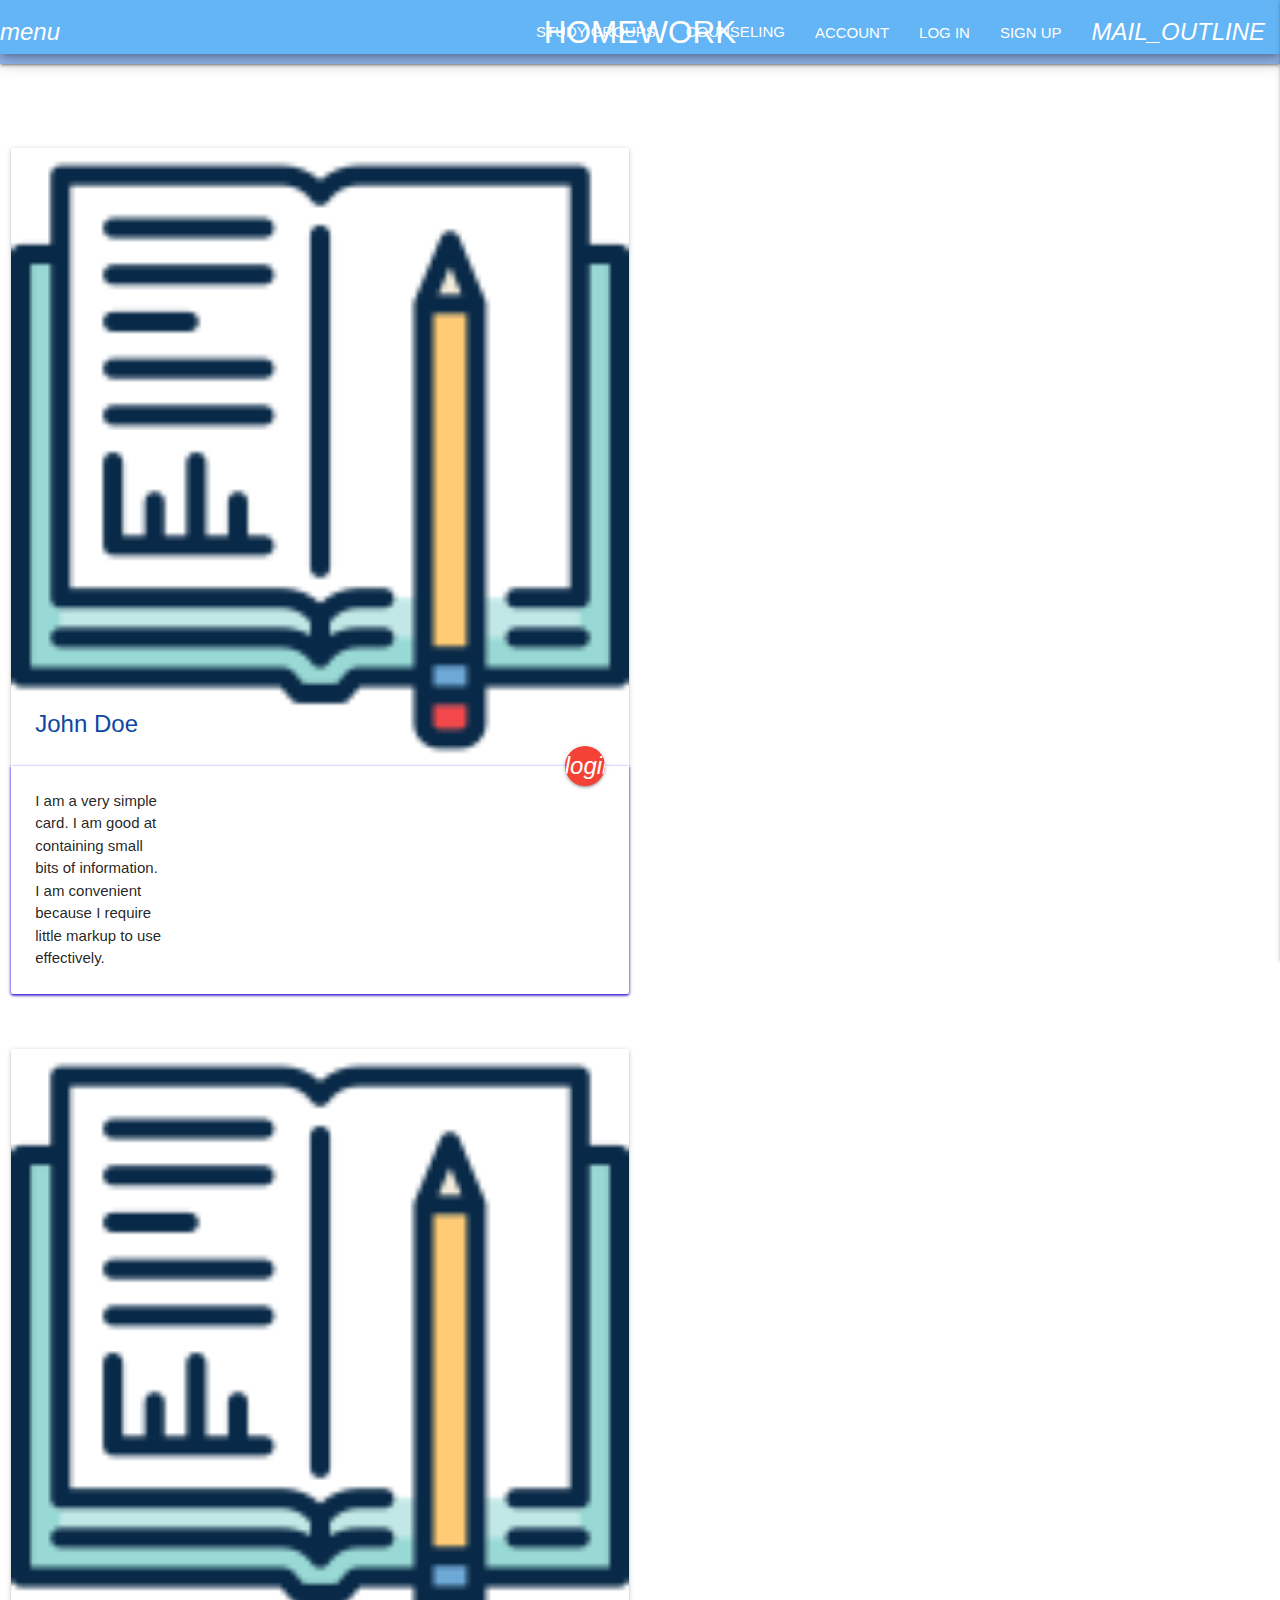
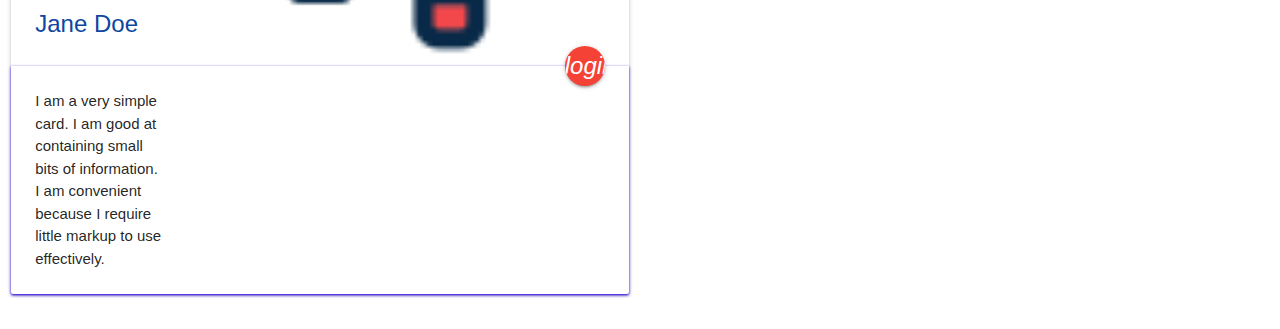
<file: pages/counsel.html>
<!DOCTYPE html>
<html lang="en">
<head>
  <head>
    <meta charset="UTF-8">
    <meta http-equiv="X-UA-Compatible" content="IE=edge">
    <meta name="viewport" content="width=device-width, initial-scale=1.0">
    <title>HW::Study Groups</title>
    <link rel="stylesheet" href="/css/materialize.min.css">
    <!--Import Google Icon Font-->
    <link href="https://fonts.googleapis.com/icon?family=Material+Icons" rel="stylesheet">
    <link href="https://fonts.googleapis.com/css2?family=Open+Sans:ital,wght@0,300;0,400;0,500;0,600;0,700;0,800;1,300;1,400;1,500;1,600;1,700;1,800&family=Tajawal:wght@200;300;400;500;700;800;900&display=swap" rel="stylesheet">
    <link rel="stylesheet" href="/css/app.css">
    <script type="text/javascript" src="/js/materialize.min.js"></script>
    <link rel="manifest" href="/Manifest.json">
    <link rel="apple-touch-icon" sizes="180x180" href="/apple-touch-icon.png">
    <link rel="icon" type="image/png" sizes="32x32" href="/favicon-32x32.png">
    <link rel="icon" type="image/png" sizes="16x16" href="/favicon-16x16.png">
    <link rel="manifest" href="/site.webmanifest">
</head>
<body>

  <nav class="blue lighten-2">
    <div class="nav-wrapper z-depth-3">
      <a href="#" class="brand-logo center">Homework</a>
      <ul id="nav-mobile" class="right hide-on-med-and-down">
        <li><a href="/pages/index.html">Study groups</a></li>
        <li><a href="/pages/counsel.html">Counseling</a></li>
        <li class="logged-in">
          <a href="#" class="waves-effect modal-trigger" data-target="modal-account">Account</a>
        </li>
        <li class="logged-out">
          <a href="#" class="waves-effect modal-trigger" data-target="modal-login">Log In</a>
        </li>
        <li class="logged-out">
          <a href="#" class="waves-effect modal-trigger" data-target="modal-signup">Sign Up</a>
        </li>
        <li><a href="/public/pages/contact.html" class="waves-effect"><i
          class="material-icons">mail_outline</i>Contact</a></li>
      </ul>
      <i class="material-icons sidenav-trigger" data-target="side-menu">menu</i>
            </span>
    </div>
  </nav>

  <ul id="side-menu" class="sidenav side-menu">
    <li><a class="subheader center">Homework</a></li>
    <li><a href="/pages/index.html">Study Groups</a></li>
    <li><a href="/pages/counsel.html">Counseling</a></li>
    <li class="logged-in">
      <a href="#" class="waves-effect" id="logout">Logout</a>
    </li>
    <li class="logged-in">
      <a href="#" class="waves-effect modal-trigger" data-target="modal-account">Account</a>
    </li>
    <li class="logged-out">
      <a href="#" class="waves-effect modal-trigger" data-target="modal-login">Log In</a>
    </li>
    <li class="logged-out">
      <a href="#" class="waves-effect modal-trigger" data-target="modal-signup">Sign Up</a>
    </li>
    <li><a href="/public/pages/contact.html" class="waves-effect"><i
      class="material-icons">mail_outline</i>Contact</a></li>
  </ul>

    <!--Counselors-->

    <div class="row">
        <div class="col s12 m6">
          <div class="card">
            <div class="card-image">
              <img src="/images/homeworkicon128.png">
              <span class="card-title blue-text text-darken-4"><b>John Doe</b></span>
              <a class="btn-floating halfway-fab waves-effect waves-light red"><i class="material-icons">login</i></a>
            </div>
            <div class="card-content">
                <p>I am a very simple card. I am good at containing small bits of information. I am convenient because I require little markup to use effectively.</p>
            </div>
          </div>
        </div>
    </div>

    <div class="row">
        <div class="col s12 m6">
          <div class="card">
            <div class="card-image">
              <img src="/images/homeworkicon128.png">
              <span class="card-title blue-text text-darken-4"><b>Jane Doe</b></span>
              <a class="btn-floating halfway-fab waves-effect waves-light red"><i class="material-icons">login</i></a>
            </div>
            <div class="card-content">
                <p>I am a very simple card. I am good at containing small bits of information. I am convenient because I require little markup to use effectively.</p>
            </div>
          </div>
        </div>
    </div>
    <script src="/js/ui.js"></script>
    <script src="/js/app.js"></script>
    <script type="module" src="/js/db.js"></script>
    <script type="module" src="/js/auth.js"></script>
</body>
</html>
</file>
<file: css/app.css>
/* colours */
:root {
  --primary: #1278f5;
  --secondary: #94b9f1;
  --title: #faf8f6;
}

/* layout styles */
nav {
  background: var(--primary);
  border-bottom: 10px solid var(--secondary);
}
nav a {
  text-transform: uppercase;
  color: var(--title);
}
nav a span {
  font-weight: bold;
}
nav .sidenav-trigger {
  margin: 0;
}


/*  styles */

.card {
  margin-top: 20px;
}

.card-content {
  border-radius: 8px;
  padding: 10px;
  box-shadow: 0px 1px 3px #2402fd;
  display: grid;
  grid-template-columns: 2fr 6fr 1fr;
  grid-template-areas: "image details delete";
  position: relative;
}

.card-title {
  font-weight: bold;
}

/* form-styles */
.add-btn {
  background: var(--title) !important;
}
input {
  box-shadow: none !important;
  -webkit-box-shadow: none !important;
}
.side-form button {
  background: var(--title);
  box-shadow: 1px 1px 3px #525355;
}
form .input-field {
  margin-top: 30px;
}
</file>
